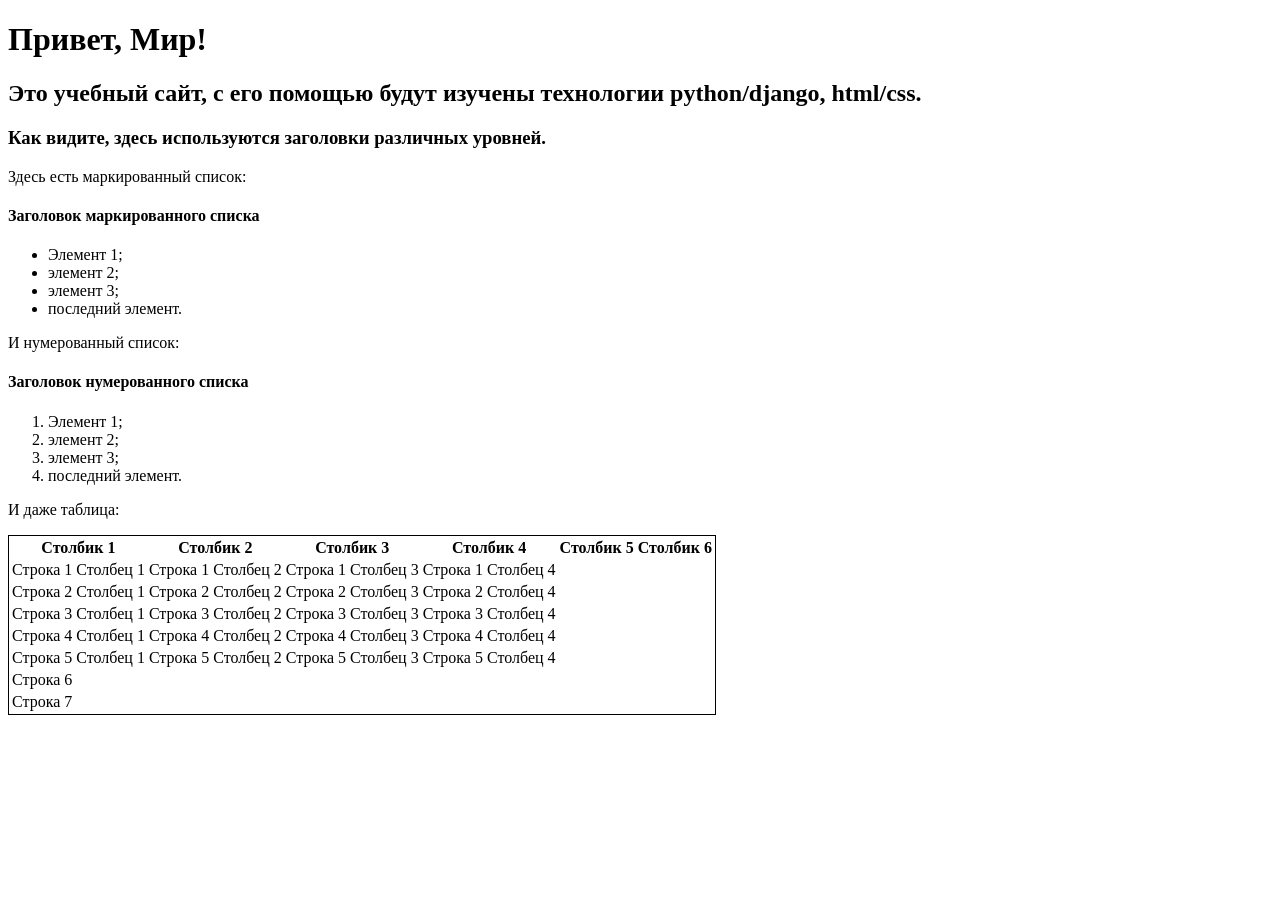
<file: 2/flatpages/templates/index.html>
<!DOCTYPE html>
<html>
	<head>
		<title>Привет, Мир!</title>
	</head>
	<body>
		<h1>Привет, Мир!</h1>
		<h2>Это учебный сайт, с его помощью будут изучены технологии python/django, html/css.</h2>
		<h3>Как видите, здесь используются заголовки различных уровней.</h3>
		<p>Здесь есть маркированный список:</p>
		<h4>
			<h4>Заголовок маркированного списка</h4>
			<ul>
				<li>Элемент 1;</li>
				<li>элемент 2;</li>
				<li>элемент 3;</li>
				<li>последний элемент.</li>
			</ul>
		</h4>
		<p>И нумерованный список:</p>
		<h4>
			<h4>Заголовок нумерованного списка</h4>
			<ol>
				<li>Элемент 1;</li>
				<li>элемент 2;</li>
				<li>элемент 3;</li>
				<li>последний элемент.</li>
			</ol>
		</h4>
		<p>И даже таблица:</p>
		<table style="border: 1px solid">
			<thead>
				<tr>
					<th>Столбик 1</th>
					<th>Столбик 2</th>
					<th>Столбик 3</th>
					<th>Столбик 4</th>
					<th>Столбик 5</th>
					<th>Столбик 6</th>
				</tr>
			</thead>
				<tr>
					<td>Строка 1 Столбец 1</td>
					<td>Строка 1 Столбец 2</td>
					<td>Строка 1 Столбец 3</td>	
					<td>Строка 1 Столбец 4</td>
				</tr>
				<tr>
					<td>Строка 2 Столбец 1</td>
					<td>Строка 2 Столбец 2</td>
					<td>Строка 2 Столбец 3</td>
					<td>Строка 2 Столбец 4</td>
				</tr>
				<tr>
					<td>Строка 3 Столбец 1</td>
					<td>Строка 3 Столбец 2</td>
					<td>Строка 3 Столбец 3</td>
					<td>Строка 3 Столбец 4</td>
				</tr>
				<tr>
					<td>Строка 4 Столбец 1</td>
					<td>Строка 4 Столбец 2</td>
					<td>Строка 4 Столбец 3</td>
					<td>Строка 4 Столбец 4</td>
				</tr>
				<tr>
					<td>Строка 5 Столбец 1</td>
					<td>Строка 5 Столбец 2</td>
					<td>Строка 5 Столбец 3</td>
					<td>Строка 5 Столбец 4</td>
				</tr>
				<tr>
					<td>Строка 6</td>
				</tr>
				<tr>
					<td>Строка 7</td>
				</tr>
		</table>
	</body>
</html>
</file>
